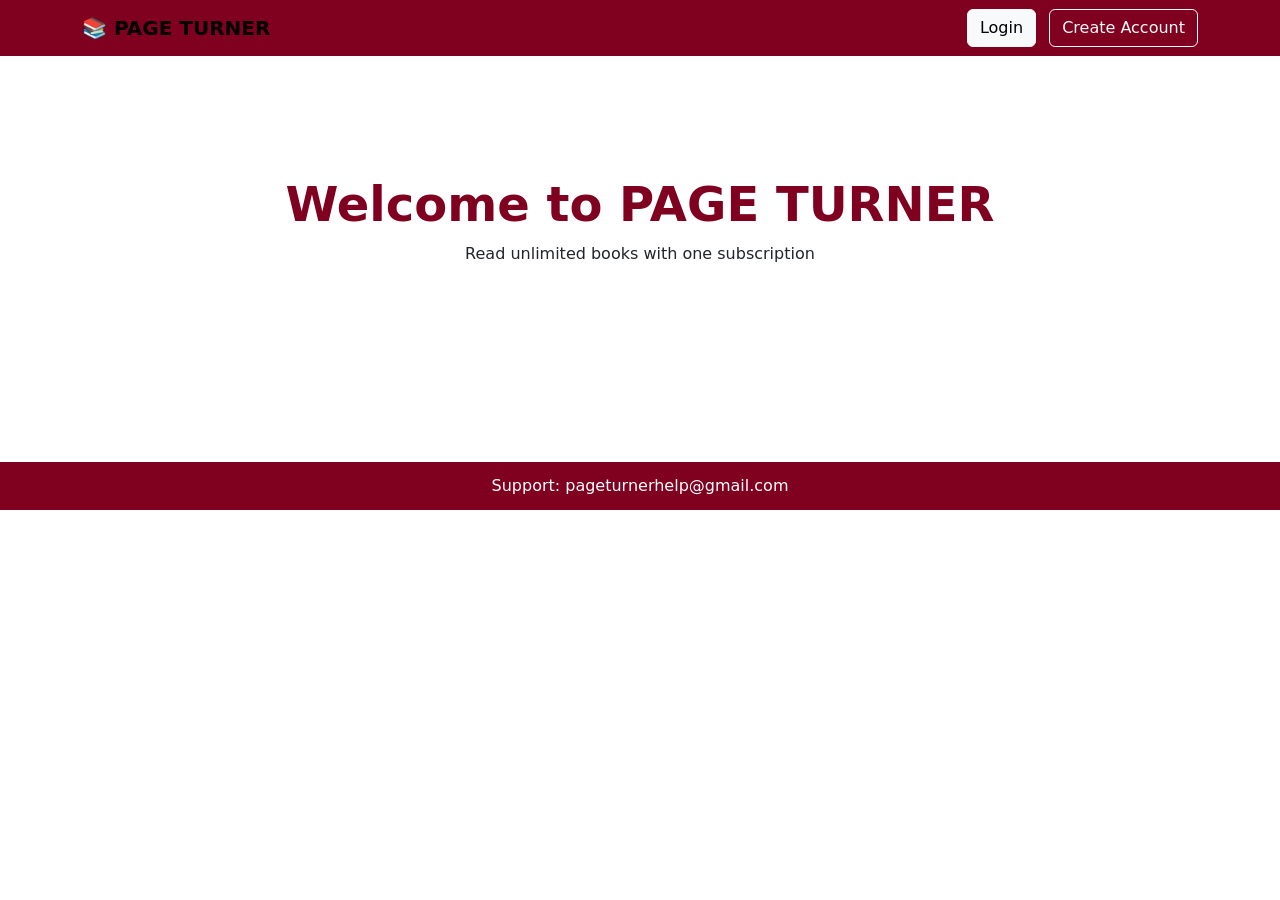
<file: FWD Project/client/pages/index.html>
<!DOCTYPE html>
<html>

<head>

<title>PAGE TURNER</title>

<meta name="viewport" content="width=device-width, initial-scale=1">

<link rel="stylesheet" href="../css/style.css">

<link href="https://cdn.jsdelivr.net/npm/bootstrap@5.3.2/dist/css/bootstrap.min.css" rel="stylesheet">

</head>

<body>

<nav class="navbar navbar-expand-lg">

<div class="container">

<a class="navbar-brand">📚 PAGE TURNER</a>

<div>

<a href="login.html" class="btn btn-light me-2">Login</a>

<a href="register.html" class="btn btn-outline-light">Create Account</a>

</div>

</div>

</nav>

<div class="hero">

<h1>Welcome to PAGE TURNER</h1>

<p>Read unlimited books with one subscription</p>

</div>

<footer>

Support: pageturnerhelp@gmail.com

</footer>

</body>
</html>
</file>
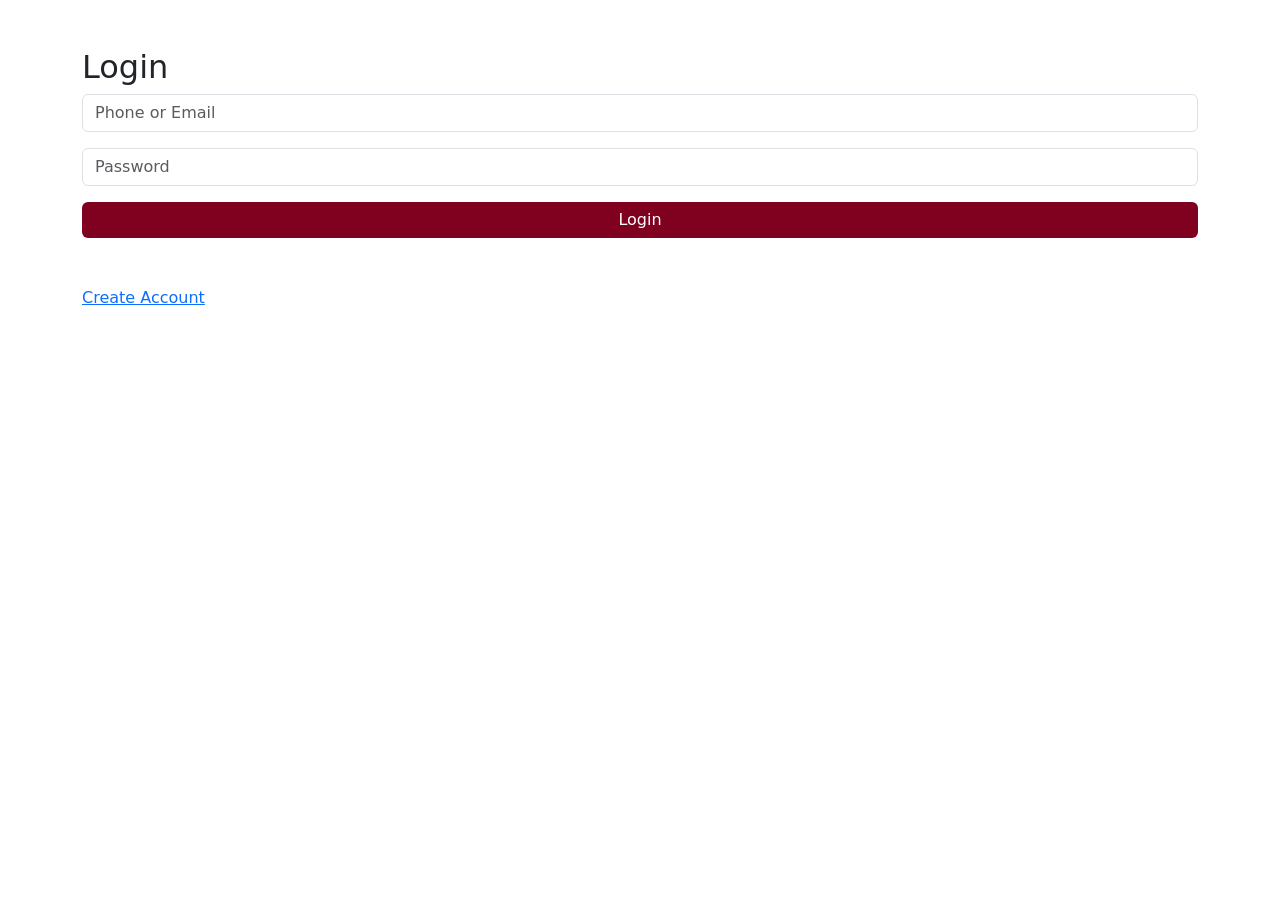
<file: FWD Project/client/pages/login.html>
<!DOCTYPE html>
<html>

<head>

<title>Login</title>

<link rel="stylesheet" href="../css/style.css">

<link href="https://cdn.jsdelivr.net/npm/bootstrap@5.3.2/dist/css/bootstrap.min.css" rel="stylesheet">

</head>

<body>

<div class="container mt-5">

<h2>Login</h2>

<form action="dashboard.html">

<input class="form-control mb-3" placeholder="Phone or Email" required>

<input type="password" class="form-control mb-3" placeholder="Password" required>

<button type="submit" class="btn btn-primary w-100">Login</button>

</form>

<br><br>

<a href="register.html">Create Account</a>

</div>

</body>
</html>
</file>
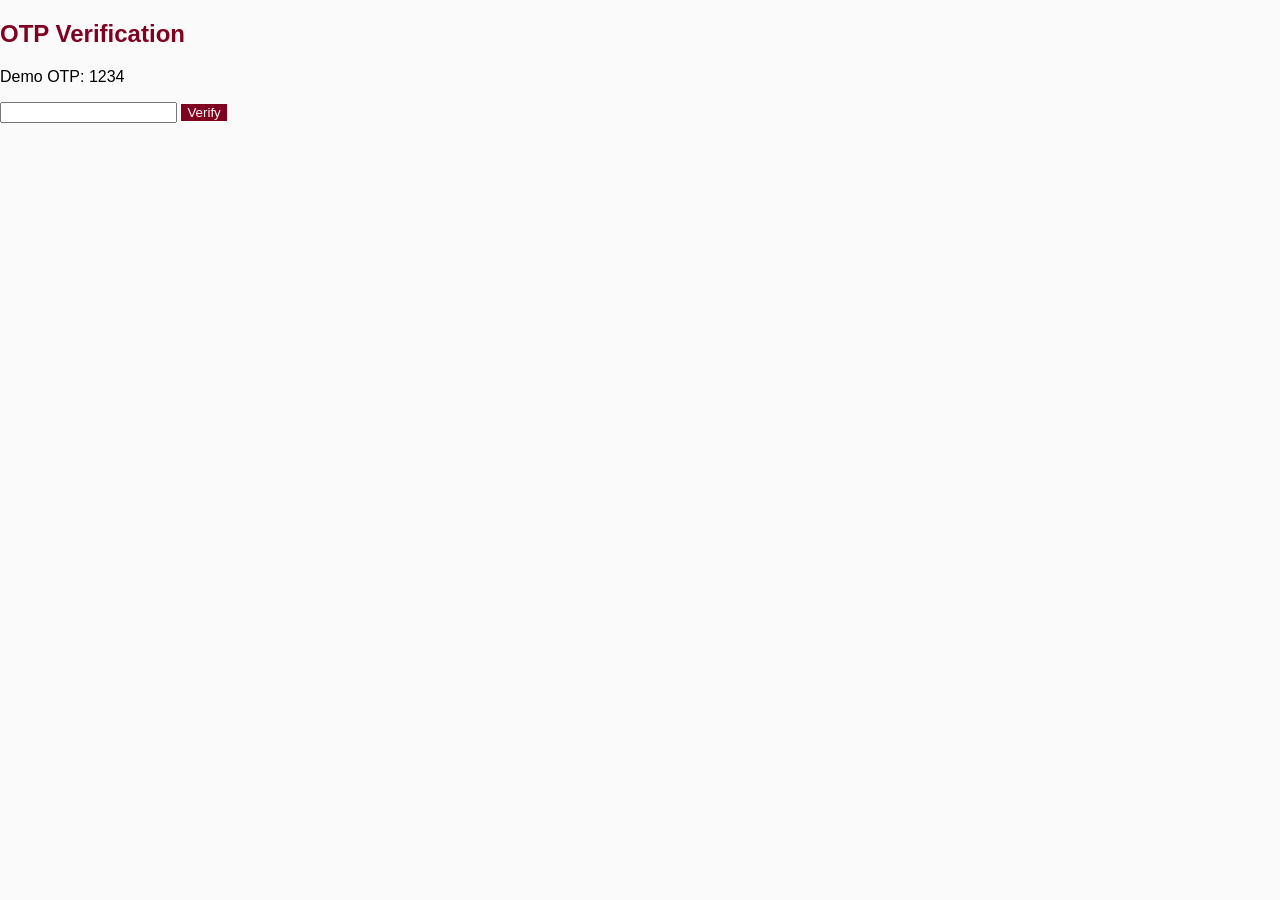
<file: FWD Project/client/pages/otp.html>
<!DOCTYPE html>
<html>

<head>

<title>OTP Verification</title>

<link rel="stylesheet" href="../css/style.css">

<script src="../js/script.js"></script>

</head>

<body>

<div class="container mt-5">

<h2>OTP Verification</h2>

<p>Demo OTP: 1234</p>

<input id="otp" class="form-control mb-3">

<button onclick="verifyOTP()" class="btn btn-primary">Verify</button>

</div>

</body>
</html>
</file>
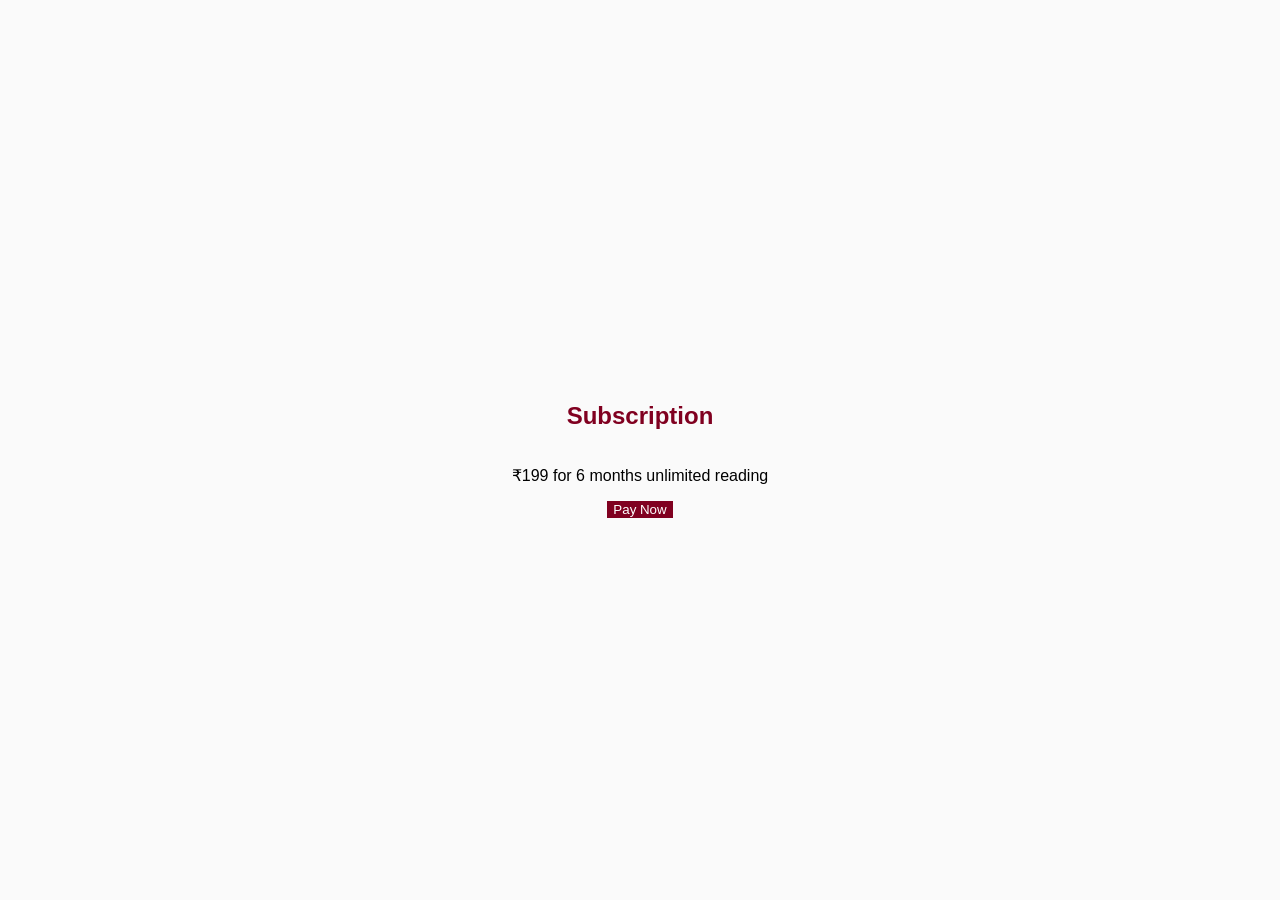
<file: FWD Project/client/pages/payment.html>
<!DOCTYPE html>
<html>

<head>

<title>Subscription</title>

<link rel="stylesheet" href="../css/style.css">

<script src="../js/script.js"></script>

</head>

<body>

<div class="payment-page">

<h2>Subscription</h2>

<p>₹199 for 6 months unlimited reading</p>

<button onclick="payNow()" class="btn btn-primary">Pay Now</button>

</div>

</body>
</html>
</file>
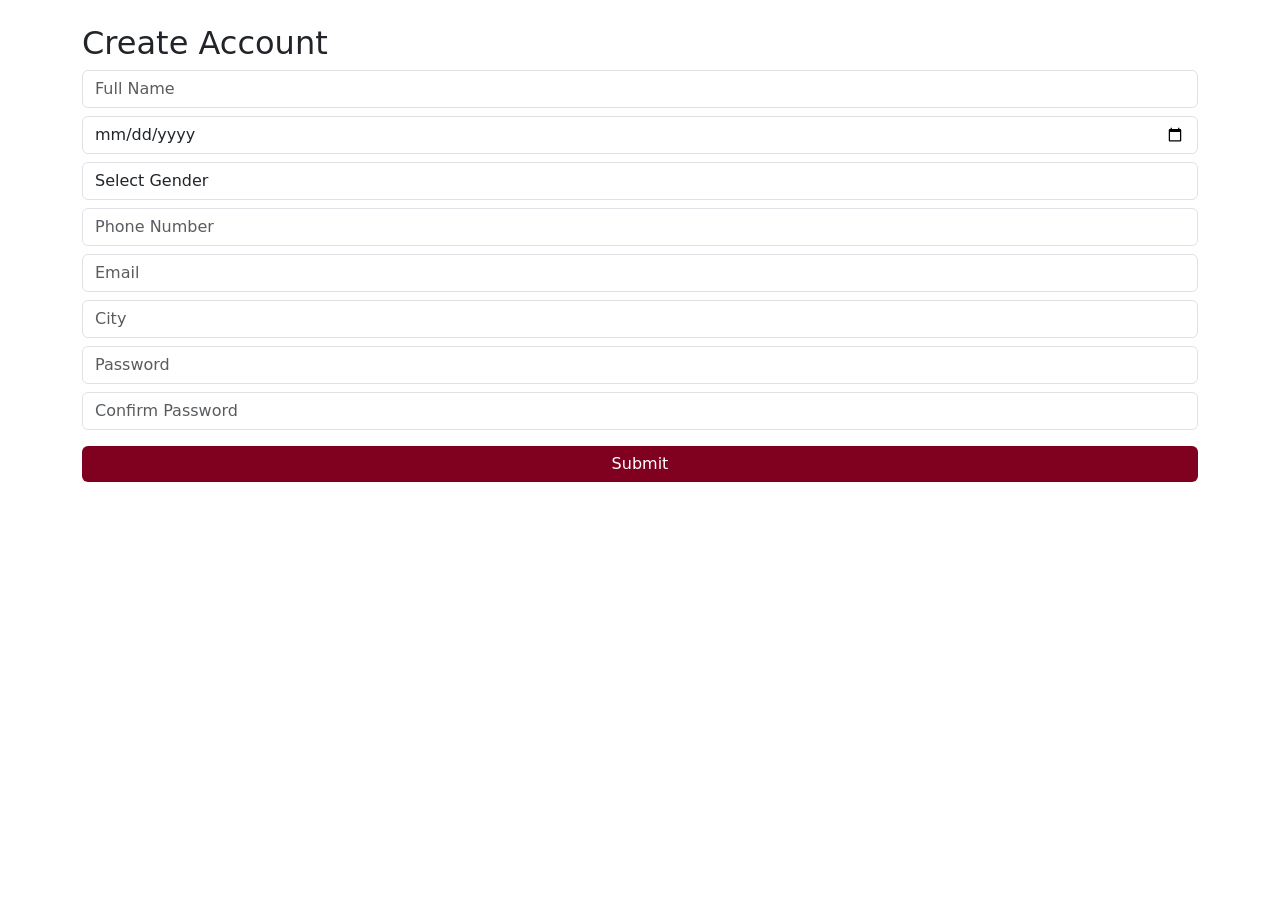
<file: FWD Project/client/pages/register.html>
<!DOCTYPE html>
<html>

<head>

<title>Create Account</title>

<link rel="stylesheet" href="../css/style.css">

<link href="https://cdn.jsdelivr.net/npm/bootstrap@5.3.2/dist/css/bootstrap.min.css" rel="stylesheet">

</head>

<body>

<div class="container mt-4">

<h2>Create Account</h2>

<form action="otp.html">

<input class="form-control mb-2" placeholder="Full Name" required>

<input type="date" class="form-control mb-2" required>

<select class="form-control mb-2" required>

<option value="">Select Gender</option>
<option>Male</option>
<option>Female</option>
<option>Other</option>

</select>

<input class="form-control mb-2" placeholder="Phone Number" required>

<input type="email" class="form-control mb-2" placeholder="Email" required>

<input class="form-control mb-2" placeholder="City" required>

<input type="password" class="form-control mb-2" placeholder="Password" required>

<input type="password" class="form-control mb-3" placeholder="Confirm Password" required>

<button type="submit" class="btn btn-primary w-100">Submit</button>

</form>

</div>

</body>
</html>
</file>
<file: FWD Project/client/css/style.css>
body{
font-family:'Segoe UI', sans-serif;
background:#fafafa;
margin:0;
padding:0;
}

/* NAVBAR */

.navbar{
background:#800020;
}

.navbar-brand{
font-weight:bold;
color:white;
}

.navbar-brand:hover {
    color:white;
}

/* HERO SECTION (HOME PAGE) */

.hero{
padding:120px;
text-align:center;
background:white;
}

.hero h1{
color:#800020;
font-size:48px;
font-weight:bold;
}

/* DASHBOARD TITLE */

h2{
color:#800020;
font-weight:bold;
}

/* BOOK CARDS */

.card{
border:none;
border-radius:8px;
box-shadow:0 4px 10px rgba(0,0,0,0.1);
background:white;
transition:transform 0.2s;
}

.card:hover{
transform:translateY(-4px);
}

.card img{
height:250px;
object-fit:cover;
border-top-left-radius:8px;
border-top-right-radius:8px;
}

.card-body h5{
color:#800020;
font-weight:600;
}

/* BUTTONS */

.btn-primary{
background:#800020;
border:none;
}

.btn-primary{
background:#800020 !important;
border:none !important;
color:white !important;
}

.btn-primary:hover{
background:#5e0018 !important;
}

/* FOOTER */

footer{
background:#800020;
color:white;
text-align:center;
padding:12px;
margin-top:60px;
}

/* PAYMENT PAGE CENTER */

.payment-page{
display:flex;
flex-direction:column;
justify-content:center;
align-items:center;
height:100vh;
text-align:center;
}
</file>
